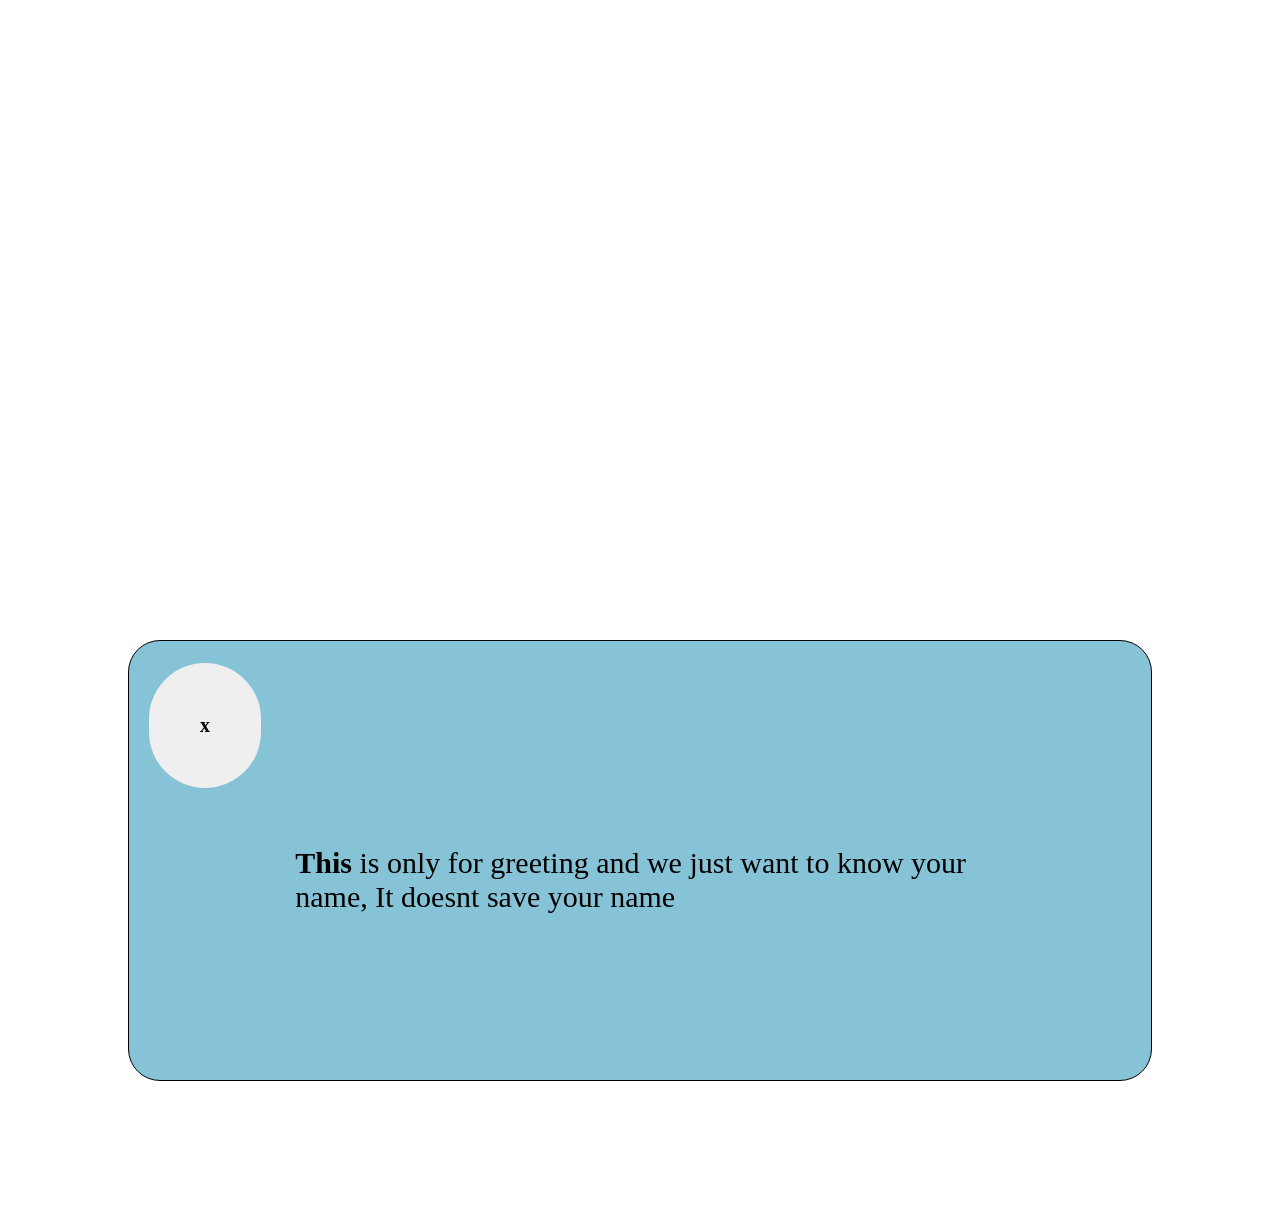
<file: index.html>
<!DOCTYPE html>
<html>
  <head>
    <meta http-equiv="content-type" content="text/html; charset=utf-8" />
    <meta name="viewport" content="width=device-width, initial-scale=1.0">
    <link rel="stylesheet" href="style.css"/>
    
    <title>Happy new year</title>
  </head>
  <body>
<div class="container">
<div class="container-group" id="mess-box">
        <button id="cls-btn"><strong>x</strong></button>
        <p><strong>This</strong> is only for greeting and we just want to know your name, It doesnt save your name</p>
</div>
<div class="container-group" style="display:none" id="form-group">
        <form class="group-info" action="hpny.html" method="get">
         <input type="text" name="name" id="name" placeholder="Your name" required/>
         <button id="login-btn">login</button>
        </form>
</div>
</div>
  <script src="
script.js"></script>
  </body>
</html>
</file>
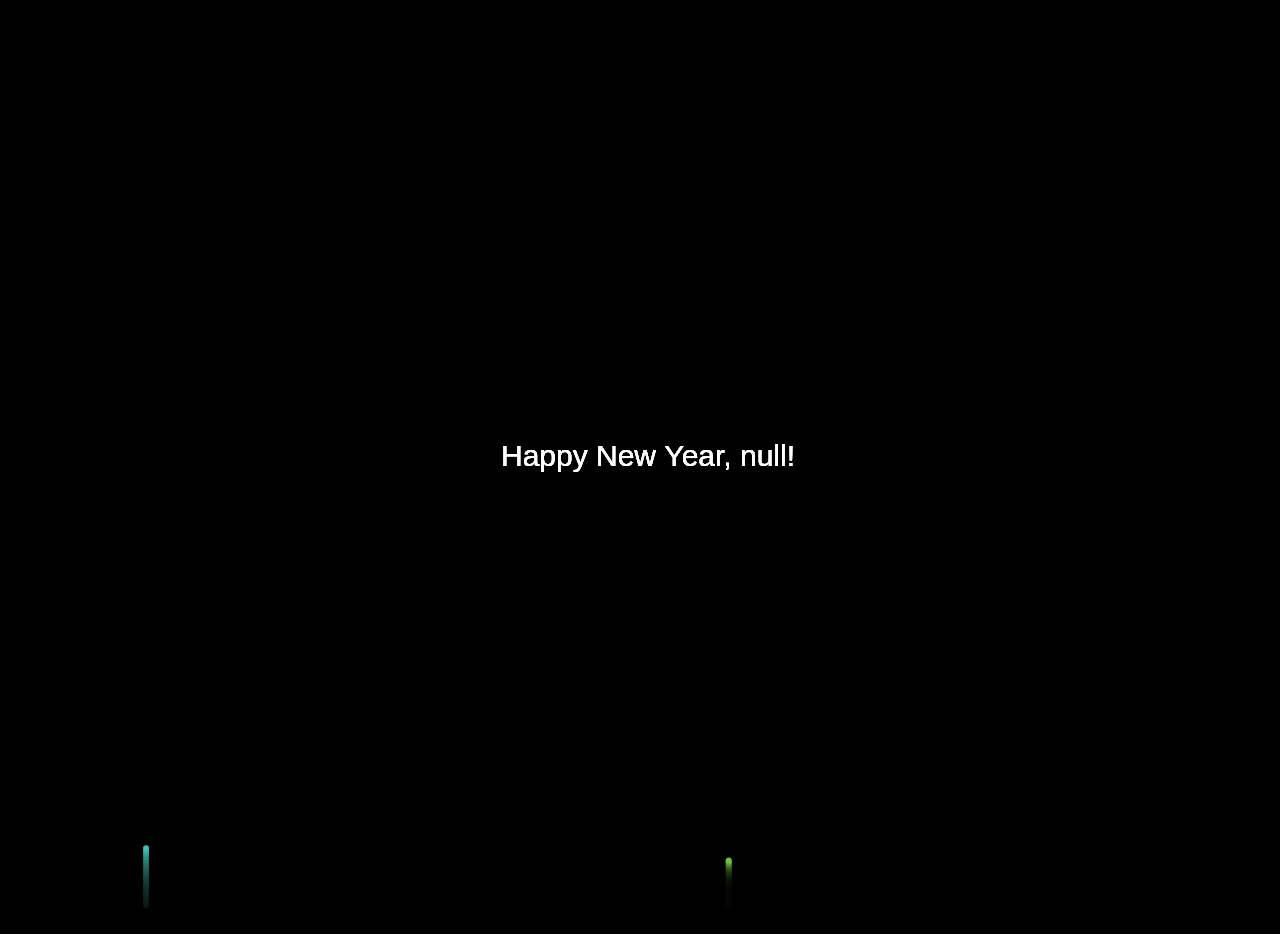
<file: hpny.html>
<!DOCTYPE html>
<html lang="en">
<head>
    <meta charset="UTF-8">
    <meta http-equiv="X-UA-Compatible" content="IE=edge">
    <meta name="viewport" content="width=device-width, initial-scale=1.0">
    <title>Fireworks Simulator</title>
    <link rel="stylesheet" href="fireworks.css" type="text/css" media="all" />
</head>
<body>
    <canvas id="fireworks">
    </canvas>
    <script  src="fireworks.js"/>
        // Our JavaScript will go here
    </script>
<script  src="script.js"/>
        // Our JavaScript will go here
    </script> />


</body>
</html>
</file>
<file: style.css>
*{
  margin: 0;
  padding: 0;
  box-sizing: border-box;
  font-family: Georgia;
}
.container{
  display: flexbox;
  justify-content: center;
  align-items: center;
}
.container-group{
  display: block;
  border: 1px solid black;
  padding: 10%;
  margin: 10%;
  margin-top: 50%;
  background: #86c3d6;
  border-radius: 2rem ;
  position: relative;
  justify-content: flex-start;
}
#cls-btn{
  padding: 5%;
  position: absolute;
  justify-content: flex-start;
  top: 5%;
  left: 20px;
  border: none;
  border-radius: 100px;
  font-weight: 150px;
  font-size: 20px;
  font-weight: bold;
  
}
#cls-btn:active{
  background-color: rgba(23, 50, 4, 0.23);
}
p{
  display: flexbox;
  justify-content: center;
  padding: 5%;
  font-size: 30px;
  padding-top: 10%;
}
</file>
<file: fireworks.css>
body {
  background-color: #000;
  overflow: hidden;
  -webkit-touch-callout: none;
  -webkit-user-select: none;
  -khtml-user-select: none;
  -moz-user-select: none;
  -ms-user-select: none;
  user-select: none;
}

#fireworks-canvas {
  width: 100%;
  height: 100vh;
  display: block;
}
canvas{
  display: block;
}
</file>
